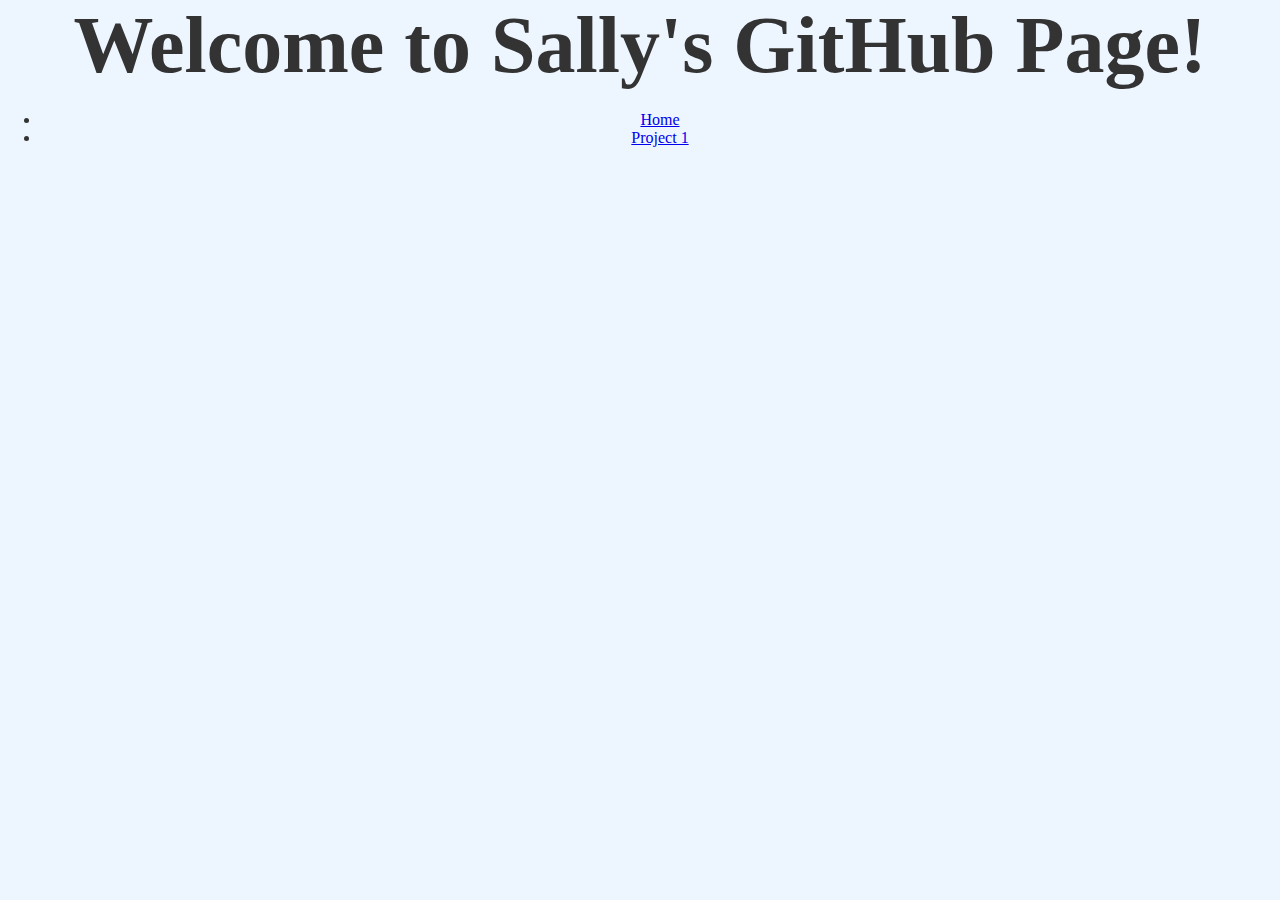
<file: index.html>
<!DOCTYPE html>
<html lang="en">

<head>
    <meta charset="UTF-8">
    <meta name="viewport" content="width=device-width, initial-scale=1.0">
    <title>Sally's GitHub Page</title>
    <link rel="stylesheet" href="styles.css">
</head>

<body>
   <div class="container">
        <header>
            <h1>Welcome to Sally's GitHub Page!</h1>
        </header>
<!-- Add links to your projects here -->
        <nav>
            <ul>
                <li><a href="index.html">Home</a></li>
                <li><a href="project_1.html">Project 1</a></li> <!-- Add this line for the link to project_1.html -->
            </ul>
        </nav>
</body>

    
</html>
</file>
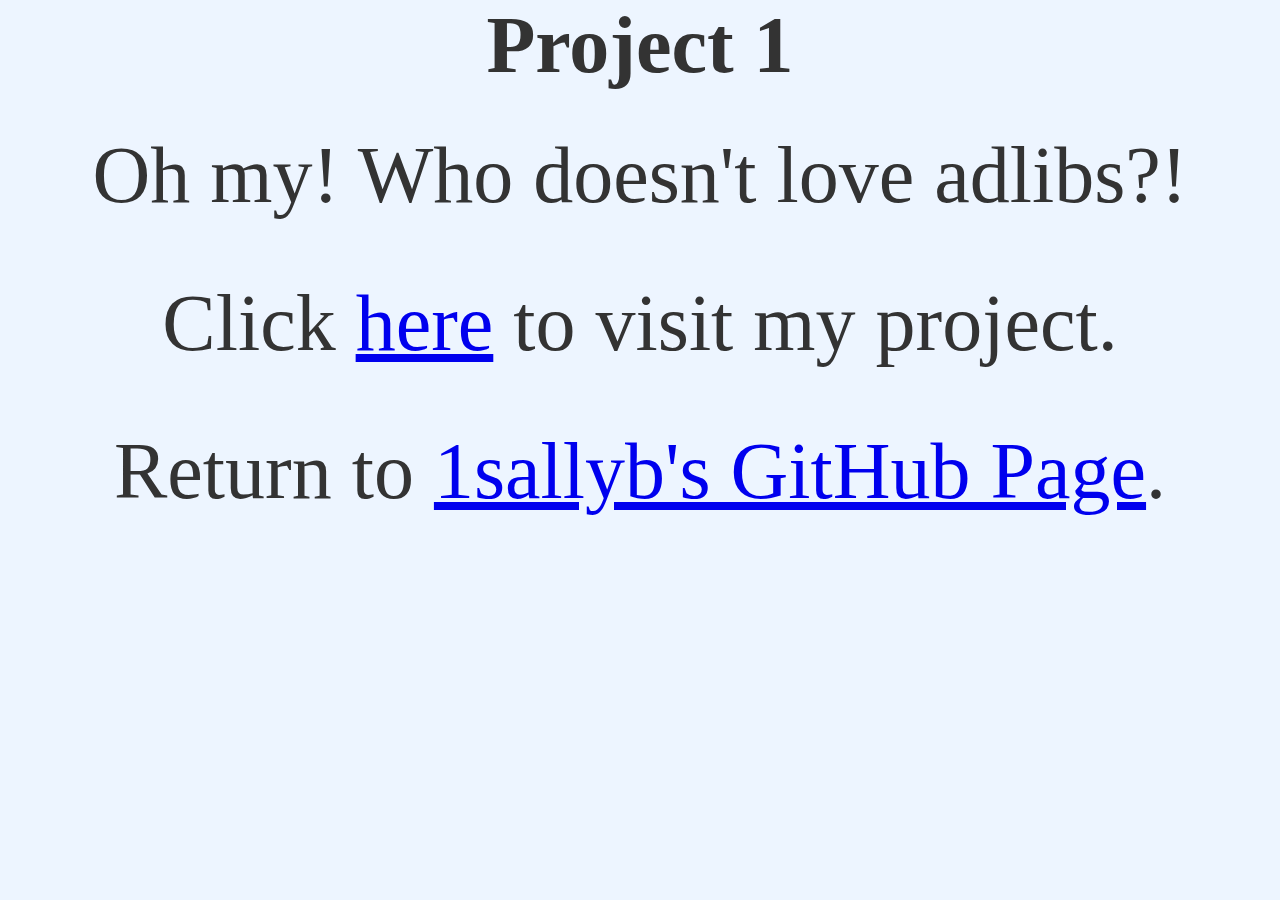
<file: project_1.html>
<!DOCTYPE html>
<html lang="en">

<head>
    <meta charset="UTF-8">
    <meta name="viewport" content="width=device-width, initial-scale=1.0">
    <title>Project 1 - 1sallyb's GitHub Page</title>
    <link rel="stylesheet" href="styles.css">
</head>

<body>
    <div class="container">
        <header>
            <h1>Project 1</h1>
        </header>

        <section>
            <p>Oh my! Who doesn't love adlibs?!</p>
            <p> Click <a
            href = "https://github.com/1sallyb/FlaskProject">here</a> to visit my project.</p>
            <p>Return to <a href="index.html">1sallyb's GitHub Page</a>.</p>
        </section>
    </div>
</body>

</html>
</file>
<file: styles.css>
/* Reset some default styles */
body, h1, p {
    text-align: center;
    margin: 0;
    padding: 0;
}

/* Set a black background color and white text color for the body */
body {
    text-align: center;
    background-color: #edf5ff; /* Very soft blue */
    color: #333; /* Dark text;
    font-family: Arial, sans-serif;
    padding: 20px;
}

/* Style the header (h1) */
h1 {
    text-align: center;
    font-size: 5em;
    margin-bottom: 20px;
    color: #333;
}

/* Style paragraphs (p) */
p {
    text-align: center;
    font-size: 5em;
    line-height: 1.6;
    margin-bottom: 20px;
}
</file>
